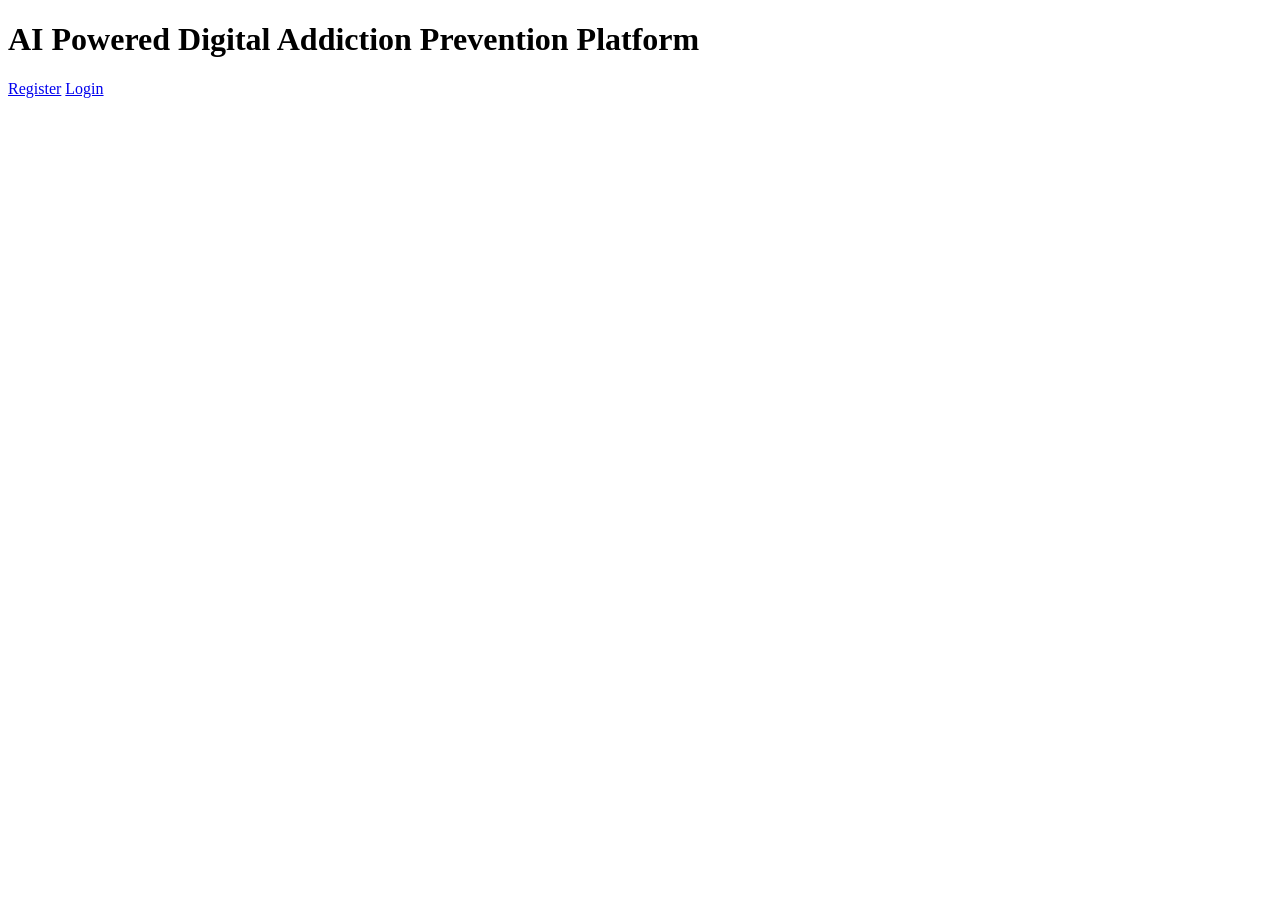
<file: index.html>
<!DOCTYPE html>
<html>
<head>
<title>Digital Addiction Prevention</title>
</head>
<body>

<h1>AI Powered Digital Addiction Prevention Platform</h1>

<a href="/register">Register</a>
<a href="/login">Login</a>

</body>
</html>
</file>
